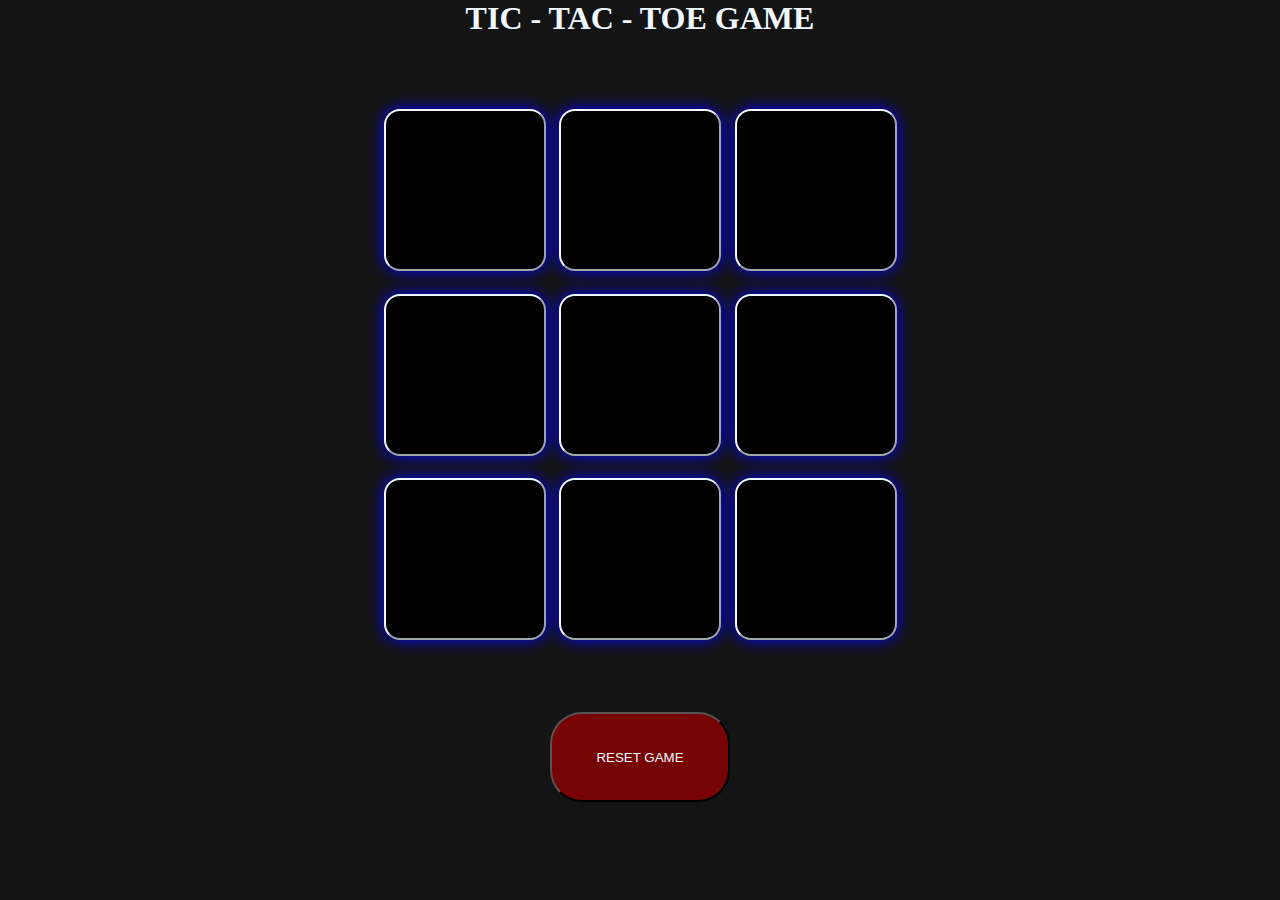
<file: tic tac toe/index.html>
<!DOCTYPE html>
<html lang="en">

<head>
    <meta charset="UTF-8">
    <meta name="viewport" content="width=device-width, initial-scale=1.0">
    <title>Tic - Tac - Toe</title>
    <link rel="stylesheet" href="style.css">
</head>

<body>
    <div class="msgContainer hide">
        <p id="msg">WINNER</p>
        <button id="newGame">NEW GAME</button>
    </div>
    <main>
        <h1>TIC - TAC - TOE GAME</h1>
        <div id="container">
            <div class="game">
                <button class="box"></button>
                <button class="box"></button>
                <button class="box"></button>
                <button class="box"></button>
                <button class="box"></button>
                <button class="box"></button>
                <button class="box"></button>
                <button class="box"></button>
                <button class="box"></button>
            </div>
        </div>
        <button id="reset">RESET GAME</button>
    </main>
    <script src="game.js"></script>
</body>

</html>
</file>
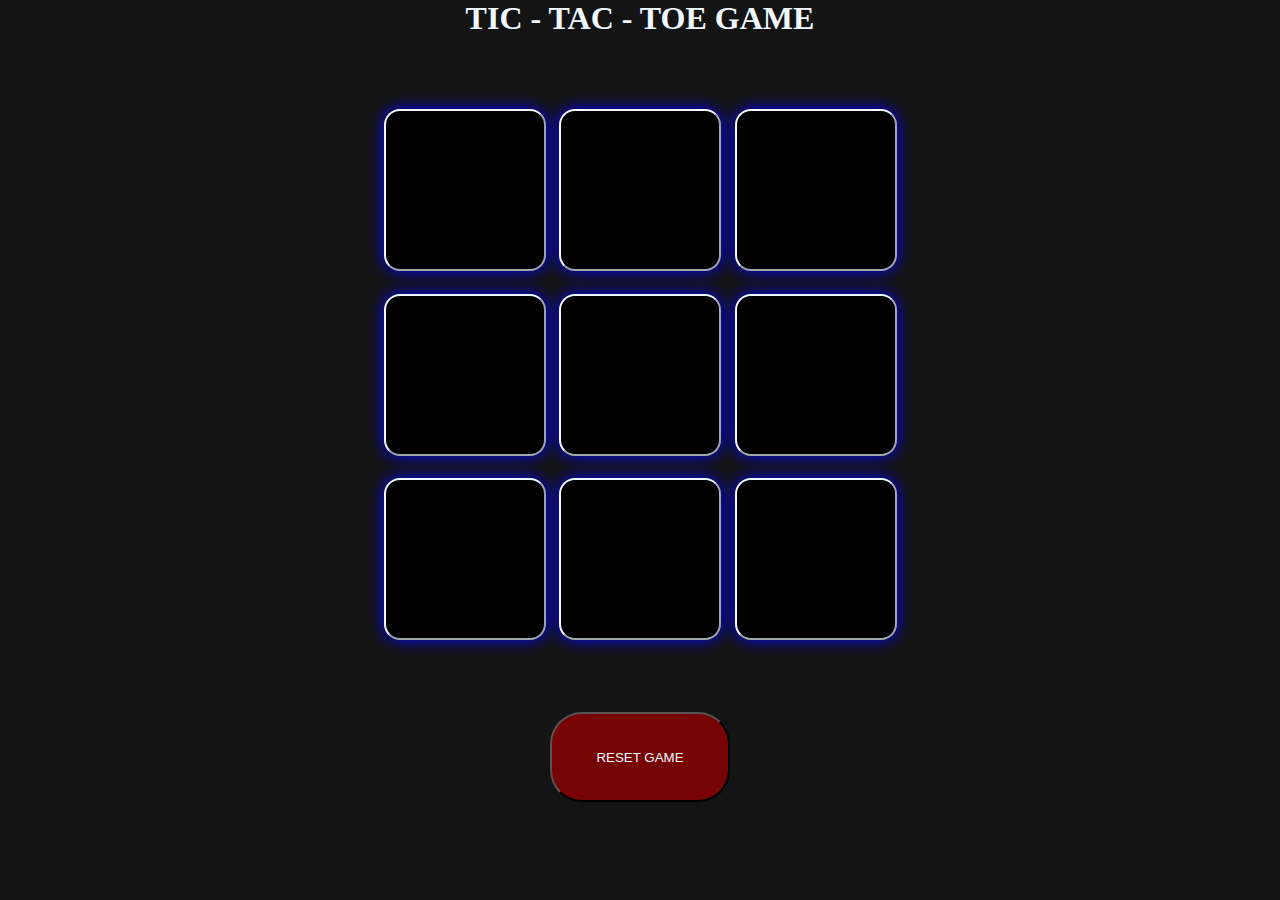
<file: tic tac toe/tic tac toe.html>
<!DOCTYPE html>
<html lang="en">

<head>
    <meta charset="UTF-8">
    <meta name="viewport" content="width=device-width, initial-scale=1.0">
    <title>Tic - Tac - Toe</title>
    <link rel="stylesheet" href="style.css">
</head>

<body>
    <div class="msgContainer hide">
        <p id="msg">WINNER</p>
        <button id="newGame">NEW GAME</button>
    </div>
    <main>
        <h1>TIC - TAC - TOE GAME</h1>
        <div id="container">
            <div class="game">
                <button class="box"></button>
                <button class="box"></button>
                <button class="box"></button>
                <button class="box"></button>
                <button class="box"></button>
                <button class="box"></button>
                <button class="box"></button>
                <button class="box"></button>
                <button class="box"></button>
            </div>
        </div>
        <button id="reset">RESET GAME</button>
    </main>
    <script src="game.js"></script>
</body>

</html>
</file>
<file: tic tac toe/style.css>
* {
    margin: 0;
    padding: 0;
}

h1{
    color: aliceblue;
}
body {
    background-color: rgb(21, 20, 20);
    text-align: center;
}

#container {
    height: 75vh;
    display: flex;
    justify-content: center;
    align-items: center;
}

.game {
    height: 60vmin;
    width: 60vmin;
    /* border: 1px solid white; */
    display: flex;
    flex-wrap: wrap;
    justify-content: center;
    align-items: center;
    gap: 1.5vmin;
}

.box {
    background-color: black;
    height: 18vmin;
    width: 18vmin;
    border-radius: 1rem;
    border-color: aliceblue;
    box-shadow: 0 0 1rem blue;
    font-size: 10vmin;
    color: rgb(169, 13, 13)
}

#reset {
    height: 10vmin;
    width: 20vmin;
    background-color: rgb(118, 4, 4);
    color: aliceblue;
    border-radius: 2rem;
    margin-bottom: 30px;
}

#msg {
    font-size: 40px;
    color:antiquewhite;
    text-decoration: underline;
}

.msgContainer {
    height: 100vmin;
    display: flex;
    justify-content: center;
    align-items: center;
    flex-direction: column;
}

#newGame {
    height: 10vmin;
    width: 20vmin;
    background-color: rgb(118, 4, 4);
    color: aliceblue;
    border-radius: 2rem;
    margin-top: 10vmin;
}

.hide{
    display: none;
}
</file>
